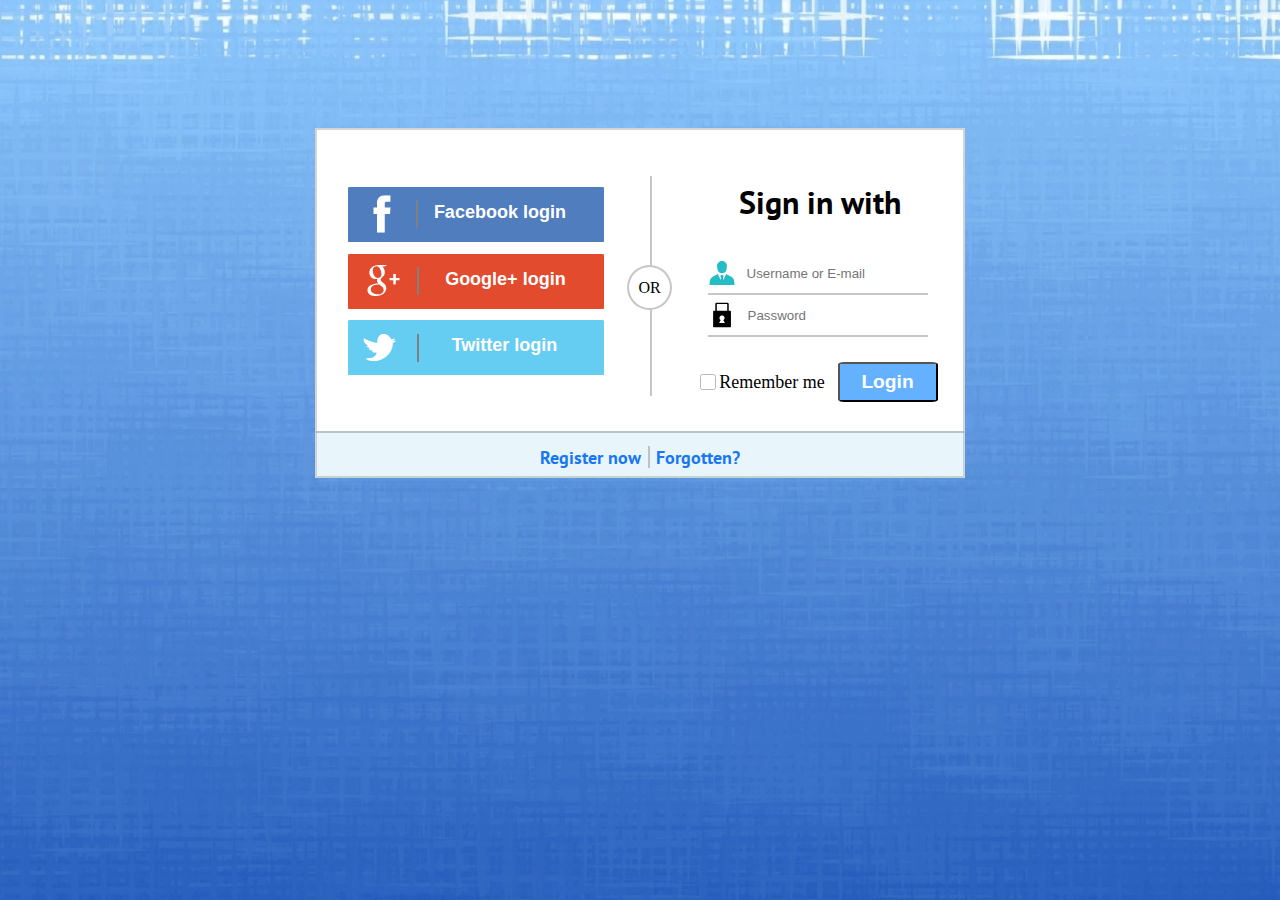
<file: index.html>
<!DOCTYPE html>
<html lang="en">
  <head>
    <meta charset="UTF-8" />
    <meta http-equiv="X-UA-Compatible" content="IE=edge" />
    <meta name="viewport" content="width=device-width, initial-scale=1.0" />
    <title>Login App</title>
    <link rel="stylesheet" href="./css/style.css" />
  </head>
  <body>
    <section class="container">
      <div class="bigbox">
        <div class="Social-container">
          <button class="social_button fb social_button_fb">
            <div class="logo"></div>
            <div class="line line1"></div>
            <p class="text">Facebook login</p>
          </button>
          <button class="social_button google social_button_google">
            <div class="logo"></div>
            <div class="line line2"></div>
            <p class="text">Google+ login</p>
          </button>
          <button class="social_button twitter social_button_twitter">
            <div class="logo"></div>
            <div class="line line3"></div>
            <p class="text">Twitter login</p>
          </button>
        </div>
        <div class="select">
          <div class="select_line">
            <p class="select_text">OR</p>
          </div>
        </div>
        <div class="form-container">
          <h1>Sign in with</h1>
          <form class="form" action="#">
            <div class="form_icon_email form_line">
              <input
                class="form_email"
                type="email"
                name="email"
                placeholder="Username or E-mail"
              />
            </div>
            <div class="form_icon_pass form_line">
              <input
                class="form_password"
                type="password"
                name="website"
                placeholder="Password"
              />
            </div>
            <div class="form_checkbox_container">
              <label class="form_label">
                <input
                  class="form_checkbox"
                  type="checkbox"
                  name="rememberMe"
                />
                Remember me
              </label>
              <button class="form_login" type="submit">Login</button>
            </div>
          </form>
        </div>
      </div>

      <div class="footer">
        <p class="footer_text footer_line">Register now</p>
        <p class="footer_text">Forgotten?</p>
      </div>
    </section>
  </body>
</html>
</file>
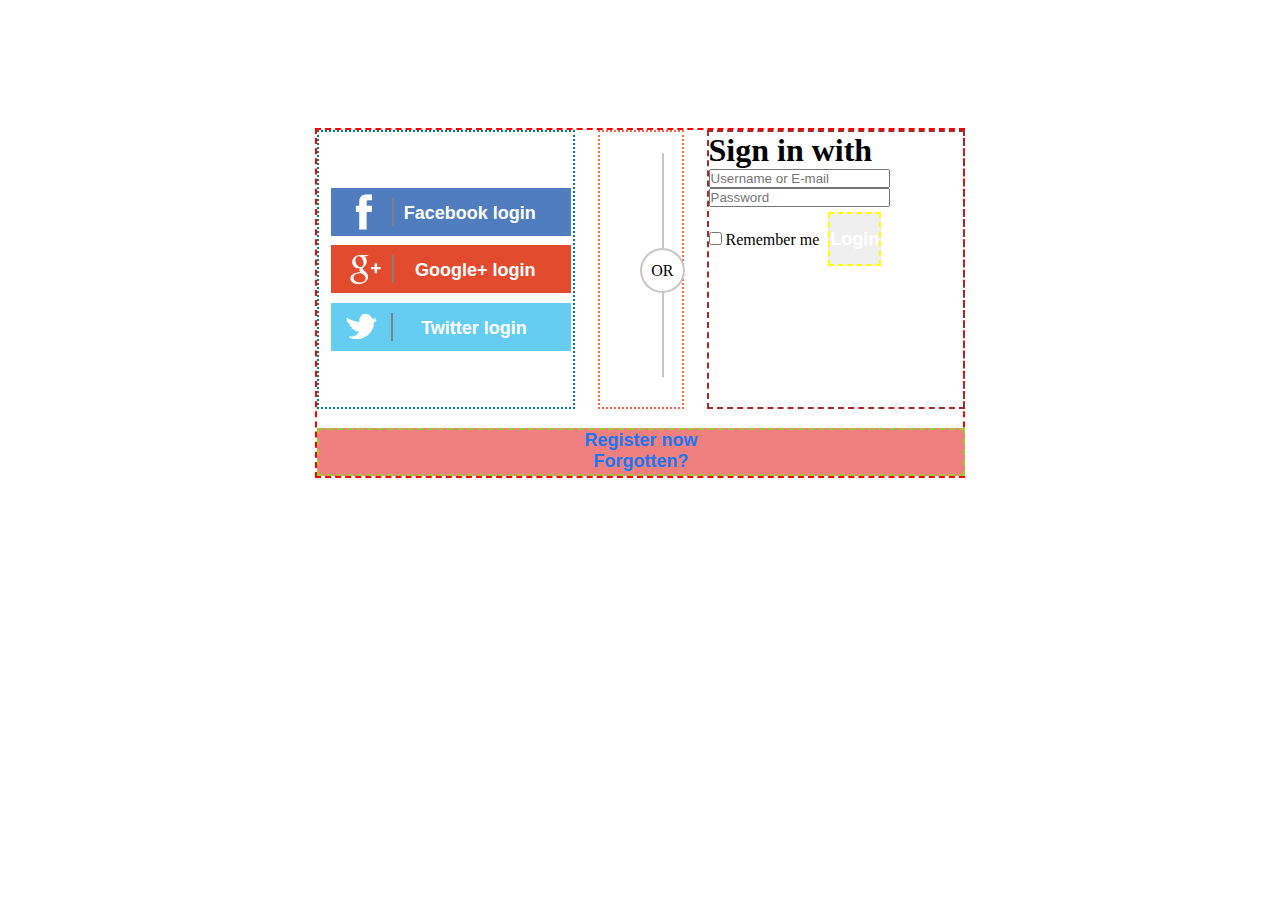
<file: grid.html>
<!DOCTYPE html>
<html lang="en">
  <head>
    <meta charset="UTF-8" />
    <meta http-equiv="X-UA-Compatible" content="IE=edge" />
    <meta name="viewport" content="width=device-width, initial-scale=1.0" />
    <title>Login App with grid</title>
    <link rel="stylesheet" href="./css/stylegrid.css" />
  </head>
  <body>
    <main class="container">
      <div class="Social-container">
        <button class="social_button fb social_button_fb">
          <div class="logo"></div>
          <div class="line line1"></div>
          <p class="text">Facebook login</p>
        </button>
        <button class="social_button google social_button_google">
          <div class="logo"></div>
          <div class="line line2"></div>
          <p class="text">Google+ login</p>
        </button>
        <button class="social_button twitter social_button_twitter">
          <div class="logo"></div>
          <div class="line line3"></div>
          <p class="text">Twitter login</p>
        </button>
      </div>
      <div class="Select">
        <div class="select_line_vertical">
          <div class="select_line">
            <p class="select_text">OR</p>
          </div>
        </div>
      </div>
      <div class="form-container">
        <h1>Sign in with</h1>
        <form class="form" action="#">
          <div class="form_icon_email form_line">
            <input
              class="form_email"
              type="email"
              name="email"
              placeholder="Username or E-mail"
            />
          </div>
          <div class="form_icon_pass form_line">
            <input
              class="form_password"
              type="password"
              name="website"
              placeholder="Password"
            />
          </div>
          <div class="form_checkbox_container">
            <label class="form_label">
              <input
                class="form_checkbox"
                type="checkbox"
                name="rememberMe"
              />
              Remember me
            </label>
            <button class="form_login" type="submit">Login</button>
          </div>
        </form>
      </div>
    </div>

    <div class="footer">
      <p class="footer_text footer_line">Register now</p>
      <p class="footer_text">Forgotten?</p>
    </main>
  </body>
</html>
</file>
<file: css/style.css>
@import url("https://fonts.googleapis.com/css2?family=PT+Sans&display=swap");

* {
  margin: 0;
  padding: 0;
  box-sizing: border-box;
}
body {
  display: flex;
  background-image: url(../img/Blue_design.jpg);
  background-repeat: no-repeat;
}
.container {
  display: grid;
  /* border: 2px red dashed; */

  background-color: white;
  flex-direction: column;
  border: 2px rgba(128, 128, 128, 0.342) solid;
  margin: 10% auto;
  justify-content: center;
  align-items: center;
  width: 650px;
  height: 350px;
}
.bigbox {
  display: flex;
  /* border: 2px blue dashed; */

  margin-top: 1px;
  justify-content: center;
  align-items: center;
  width: 645px;
  height: 300px;
}

/* Social */

.Social-container {
  display: flex;
  /* border: 2px green dashed; */

  flex-direction: column;
  background-color: white;
  margin: 1% auto;
  justify-content: center;
  align-items: center;
  width: 290px;
  height: 235px;
  margin-left: 15px;
}
.social_button {
  /* border: 2px tomato dashed; */

  display: flex;
  justify-content: flex-start;
  justify-content: space-around;

  width: 88%;
  /* height: 70%; */
}
.fb {
  background-color: #4f7dbd;
  text-align: center;
  border: none;
}
.social_button_fb {
  display: flex;
  justify-content: space-around;
  background-image: url(../icon/facebook.svg);
  background-repeat: no-repeat;
  background-size: 15%;
  background-position: 15px;
  padding-right: 30px;
}
.google {
  background-color: #e24b2e;
  border: none;
}
.social_button_google {
  display: flex;
  justify-content: space-around;
  background-image: url(../icon/g+.svg);
  background-repeat: no-repeat;
  background-size: 13%;
  background-position: 19px;
  padding-right: 25px;
}
.twitter {
  background-color: #64cdf1;
  border: none;
}
.social_button_twitter {
  display: flex;
  justify-content: space-around;
  padding-right: 30px;
  background-image: url(../icon/twitter.svg);
  background-repeat: no-repeat;
  background-size: 13%;
  background-position: 15px;
}
div button {
  /* border: 2px yellow dashed; */

  margin: 2%;
  border-radius: 1%;
  height: 55px;
  /* box-sizing: border-box; */
  line-height: 50px;
  color: white;
  font-size: large;
  font-weight: bold;
}
.line {
  width: 2px;
  height: 28px;
  background-color: grey;
  align-self: center;
}
.line1 {
  margin-left: 45px;
}
.line2 {
  margin-left: 30px;
}
.line3 {
  margin-left: 20px;
}

/* Form */

.form-container {
  /* border: 2px yellowgreen dashed; */

  display: flex;
  flex-direction: column;
  margin-right: 1px;
  border-top: none;
  width: 280px;
  height: 200px;
}

h1 {
  display: flex;
  /* border: 2px hotpink dashed; */

  justify-self: center;
  justify-content: center;
  font-family: PT Sans, sans-serif;
}
.form {
  display: flex;
  /* border: 2px darkmagenta dashed; */

  flex-direction: column;
  justify-self: center;
  align-content: center;
  align-items: center;
  margin-top: 30px;
  width: 275px;
  height: 120px;
}
.form_email {
  width: 220px;
  height: 40px;
  border: none;
  padding-left: 9px;
}
.form_line {
  /* border: 2px mediumspringgreen dashed; */

  display: flex;
  width: 220px;
  border-bottom: 2px solid rgba(164, 159, 159, 0.6);
  padding-left: 30px;
}
.form_icon_email {
  background-image: url(../icon/user.svg);
  background-repeat: no-repeat;
  background-size: 12%;
  background-position: 1px;
  padding-left: 30px;
}
.form_icon_pass {
  background-image: url(../icon/lock.svg);
  background-repeat: no-repeat;
  background-size: 12%;
  background-position: 1px;
  padding-left: 30px;
}
.form_password {
  width: 220px;
  height: 40px;
  border: none;
  padding-left: 10px;
}
.form_checkbox_container {
  display: flex;
  align-items: center;
  background-color: white;
  margin-top: 20px;
}
.form_label {
  /* border: 2px orange dashed; */

  width: 150px;
  display: flex;
  justify-content: center;
  align-self: center;
  font-weight: 500;
  font-size: 18px;
  flex: 1;
}
.form_checkbox {
  margin-right: 3px;
  margin-top: 2px;
  width: 1rem;
  height: 1rem;
  opacity: 0.5;
}
.form_login {
  background-color: #64b1ff;
  width: 100px;
  height: 40px;
  font-size: larger;
  border-radius: 6%;
  text-align: center;
  line-height: 30px;
}
/* select */

.select {
  border-right: 2px solid rgba(164, 159, 159, 0.6);
  width: 4px;
  height: 220px;
  position: relative;
  top: 5px;
  right: 28px;
}
.select_line {
  content: "";
  position: absolute;
  border-radius: 100%;
  width: 45px;
  height: 45px;
  margin: 30%;
  top: 40%;
  right: -23px;
  background-color: white;
  border: 2px solid rgba(164, 159, 159, 0.6);
}
.select_text {
  padding: 12px 9px;
}
.footer {
  /* border: 2px violet dotted; */

  display: flex;
  margin: 0 auto;
  border-top: 2px rgba(128, 128, 128, 0.425) solid;
  justify-content: center;
  background-color: rgba(118, 194, 224, 0.164);
  width: 648px;
  height: 50px;
  text-align: center;
  align-content: space-between;
  font-family: PT Sans, sans-serif;
  color: #1877f2;
  font-weight: 700;
  font-size: large;
}
.footer_text {
  padding: 0 1%;
  margin: 2% 0;
}
.footer_line {
  border-right: 2px solid rgba(164, 159, 159, 0.6);
}
</file>
<file: css/stylegrid.css>
* {
  margin: 0;
  padding: 0;
  box-sizing: border-box;
}

.container {
  display: grid;
  border: 2px red dashed;
  grid-template-columns: 3fr 1fr 3fr;
  grid-template-rows: 1fr repeat(2, 2fr) 1fr;

  /* background-color: white; */
  /* flex-direction: column; */
  /* border: 2px rgba(128, 128, 128, 0.342) solid; */
  margin: 10% auto;
  /* justify-content: center;
  align-items: center; */
  width: 650px;
  height: 350px;
  grid-template-areas:
    "Social-container Select form-container "
    "Social-container Select form-container"
    "Social-container Select form-container"
    "footer footer footer";
  gap: calc(1rem + 1%);
}
.Social-container {
  grid-area: Social-container;
  display: grid;
  justify-content: center;
  align-content: center;
  border: 2px teal dotted;
}
.Select {
  grid-area: Select;
  border: 2px tomato dotted;
  position: relative;

  /* width: 4px; */
  /* height: 50%; */
  /* display: grid; */
  /* top: 15px;
  right: -15px; */
}
.form-container {
  grid-area: form-container;
  border: 2px brown dashed;
}
.footer {
  grid-area: footer;
  /* display: flex; */
  margin: 0 auto;
  /* border-top: 2px rgba(128, 128, 128, 0.425) solid; */
  justify-content: center;
  background-color: rgba(118, 194, 224, 0.164);
  width: 648px;
  /* height: 50px; */
  text-align: center;
  align-content: space-between;
  font-family: PT Sans, sans-serif;
  color: #1877f2;
  font-weight: 700;
  font-size: large;

  border: 2px yellowgreen dashed;
  background-color: lightcoral;
}
.social_button {
  border: 2px tomato dashed;

  display: grid;
  /* align-content: center;
  align-self: center;
  align-items: center; */
  width: 15rem;
  height: 3rem;
}
.fb {
  background-color: #4f7dbd;
  text-align: center;
  border: none;
}
.social_button_fb {
  display: flex;
  justify-content: space-around;
  background-image: url(../icon/facebook.svg);
  background-repeat: no-repeat;
  background-size: 15%;
  background-position: 15px;
  padding-right: 30px;
}
.google {
  background-color: #e24b2e;
  border: none;
}
.social_button_google {
  display: flex;
  justify-content: space-around;
  background-image: url(../icon/g+.svg);
  background-repeat: no-repeat;
  background-size: 13%;
  background-position: 19px;
  padding-right: 25px;
}
.twitter {
  background-color: #64cdf1;
  /* height: 3rem; */
  /* width: 13rem; */
  border: none;
}
.social_button_twitter {
  display: flex;
  justify-content: space-around;
  padding-right: 30px;
  background-image: url(../icon/twitter.svg);
  background-repeat: no-repeat;
  background-size: 13%;
  background-position: 15px;
}
div button {
  border: 2px yellow dashed;
  margin: 2%;
  line-height: 50px;
  color: white;
  font-size: large;
  font-weight: bold;
}
.line {
  width: 2px;
  height: 28px;
  background-color: grey;
  align-self: center;
}
.line1 {
  margin-left: 45px;
}
.line2 {
  margin-left: 30px;
}
.line3 {
  margin-left: 17px;
}

/* select */

/* .select {
  border-right: 2px solid rgba(164, 159, 159, 0.6);
  width: 4px;
  height: 220px;
  position: relative;
  top: 5px;
  right: 28px;
} */
.select_line_vertical {
  border-right: 2px solid rgba(164, 159, 159, 0.6);
  display: grid;
  /* content: ""; */
  margin-top: 25%;
  margin-right: 3%;
  /* background-color: lightcoral; */
  align-items: center;
  justify-content: center;
  height: 14rem;
  width: 4rem;
}
.select_line {
  content: "";
  /* display: grid; */
  position: absolute;
  border-radius: 100%;
  width: 45px;
  height: 45px;
  margin-top: 5%;
  /* margin-right: 60%; */
  top: 7rem;
  right: -0.2rem;
  background-color: white;
  border: 2px solid rgba(164, 159, 159, 0.6);
}
.select_text {
  padding: 12px 9px;
}
</file>
